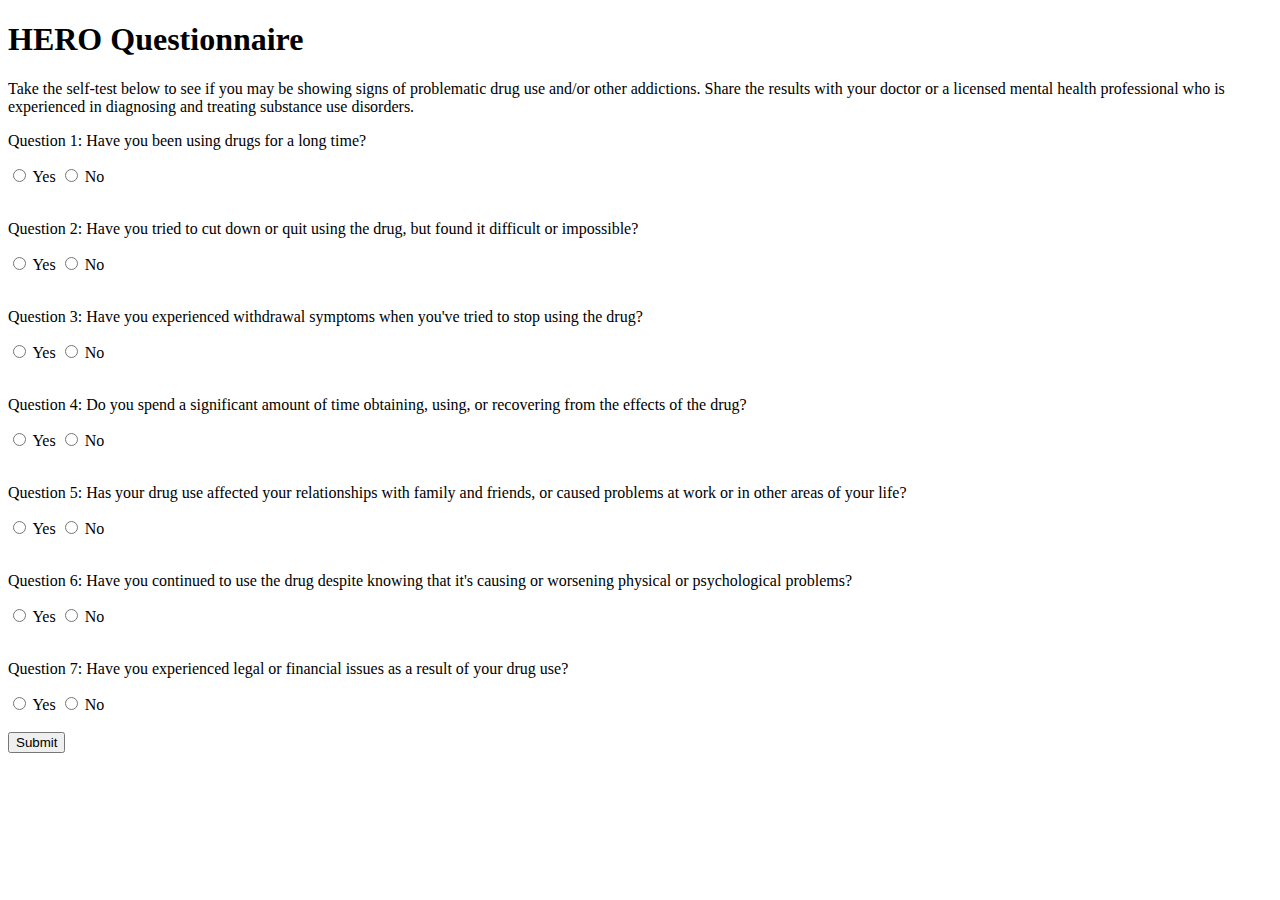
<file: questionnaire.html>
<!DOCTYPE html>
<html>
  <body
background="https://img.freepik.com/free-photo/weathered-concrete-surface-wallpaper-backdrop_53876-124398.jpg?size=626&ext=jpg&ga=GA1.1.386372595.1697587200&semt=ais">
    <h1>HERO Questionnaire</h1>
    <form id="question-form">
      <p>Take the self-test below to see if you may be showing signs of problematic drug use and/or other addictions.
        Share the results with your doctor or a licensed mental health professional who is experienced in diagnosing and
        treating substance use disorders.</p>
      <p>Question 1: Have you been using drugs for a long time?</p>
      <input type="radio" name="q1" value="1"> Yes
      <input type="radio" name="q1" value="0"> No
      <br><br>
      <p>Question 2: Have you tried to cut down or quit using the drug, but found it difficult or impossible?</p>
      <input type="radio" name="q2" value="1"> Yes
      <input type="radio" name="q2" value="0"> No
      <br><br>
      <p>Question 3: Have you experienced withdrawal symptoms when you've tried to stop using the drug?</p>
      <input type="radio" name="q3" value="1"> Yes
      <input type="radio" name="q3" value="0"> No
      <br><br>
      <p>Question 4: Do you spend a significant amount of time obtaining, using, or recovering from the effects of the
        drug?</p>
      <input type="radio" name="q4" value="1"> Yes
      <input type="radio" name="q4" value="0"> No
      <br><br>
      <p>Question 5: Has your drug use affected your relationships with family and friends, or caused problems at work
        or
        in other areas of your life? </p>
      <input type="radio" name="q5" value="1"> Yes
      <input type="radio" name="q5" value="0"> No
      <br><br>
      <p>Question 6: Have you continued to use the drug despite knowing that it's causing or worsening physical or
        psychological problems? </p>
      <input type="radio" name="q6" value="1"> Yes
      <input type="radio" name="q6" value="0"> No
      <br><br>
      <p>Question 7: Have you experienced legal or financial issues as a result of your drug use? </p>
      <input type="radio" name="q7" value="1"> Yes
      <input type="radio" name="q7" value="0"> No
      <br><br>
      <button type="button" onclick="calculateScoreAndShowResult()">Submit</button>
    </form>

    <div id="result" style="display: none;">
      <h2>Substance Abuse Level:</h2>
      <p id="score">Your score is: <span id="score-value"></span></p>
      <div id="link-container">
        <a id="link" href="#">Continue</a>
      </div>
    </div>

    <script>
      function calculateScoreAndShowResult() {
        const answers = document.forms['question-form'];
        let score = 0;

        for (let i = 0; i < answers.length - 1; i++) {
          if (answers[i].checked) {
            score += parseInt(answers[i].value);
          }
        }

        const resultDiv = document.getElementById('result');
        const scoreValue = document.getElementById('score-value');
        const linkContainer = document.getElementById('link-container');
        const link = document.getElementById('link');

        resultDiv.style.display = 'block';
        scoreValue.innerText = score;

        // Defining thresholds for substance abuse levels
        // If score is >= 5, it is high risk.


        if (score >= 5) {
          link.setAttribute('href', 'Recovery Plan.html'); // Replace with your desired URL
          link.innerText = 'You have been identified as being at high risk. Click the link to access appropriate doctor recommendations.';
        }
        else {
          link.setAttribute('href', "https://www.meetup.com/find/us--md--baltimore/sober-activities/"); // Replace with your desired URL
          link.innerText = 'You fall into the low-risk category. Follow the link to view fun, sober activites in your area!';
        }

        linkContainer.style.display = 'block';
      }
        
    </script>

  </body>

</html>
</file>
